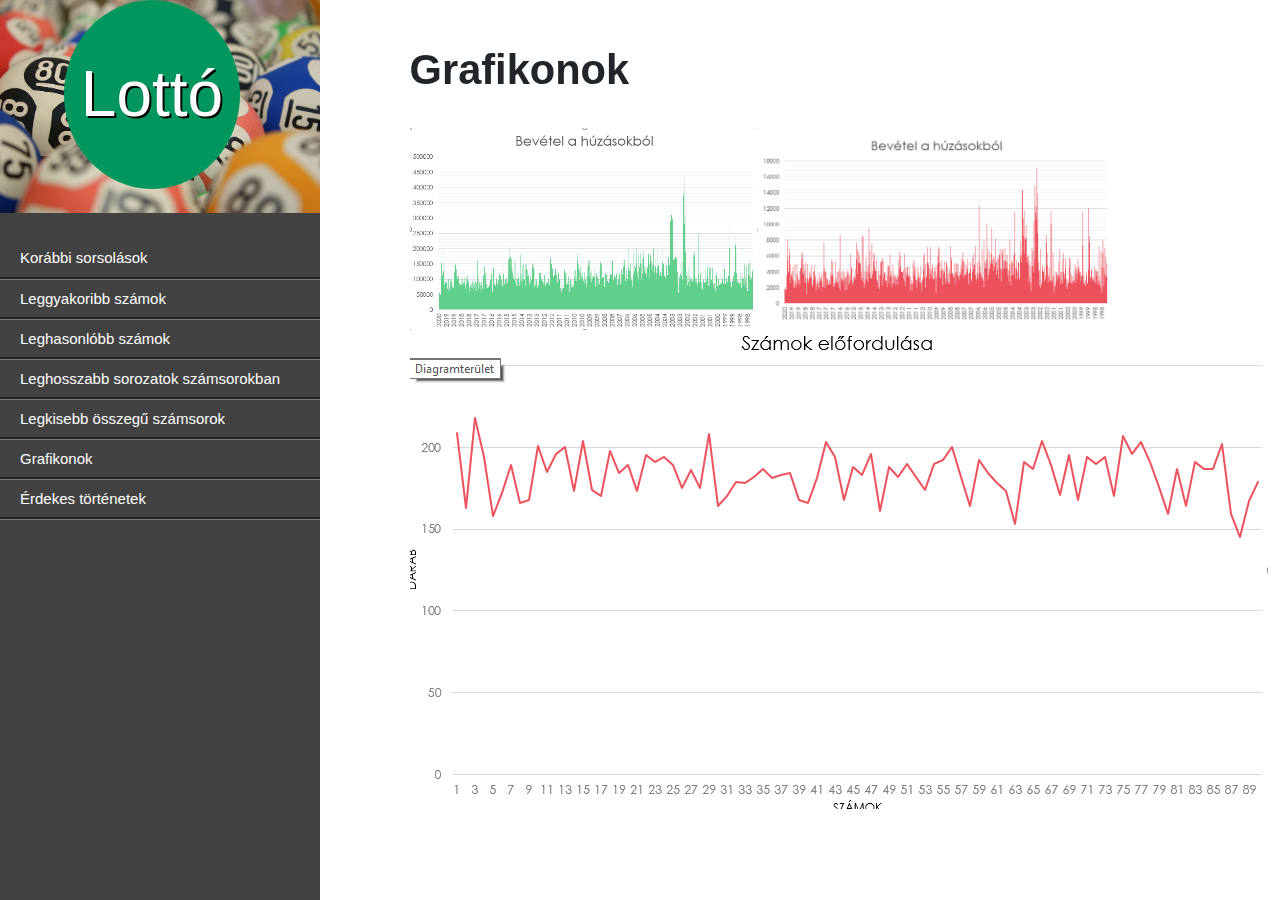
<file: Grafikonok.html>
<!DOCTYPE html>
<html lang="hu">
<head>
    <meta charset="UTF-8">
    <meta http-equiv="X-UA-Compatible" content="IE=edge">
    <meta name="viewport" content="width=device-width, initial-scale=1.0">
    <title>Grafikonok</title>
    <link rel="stylesheet" href="css/bootstrap.min (1).css">
    <link rel="stylesheet" href="css/style.css">
    <link rel="stylesheet" href="css/style4.css">
</head>



<body>
    


    <div id="container">
    
<div class="row">
        <div class="col-3"><div class="menu">                           
                                                     
            <section id="nav">
                <div>
                 <img src="img/hatter.jpg"  >  <div class="koreslotto" ><h1 id="id_0" class="lotto"> Lottó</h1></div>   
                </div>
                <table >
                    <tbody><tr>
                        <td><a href="index_1.html">Korábbi sorsolások</a></td>
                    </tr>
                    <tr>
                        <td><a href="leggyakoribb_2.html">Leggyakoribb számok</a></td>
                    </tr>
                    <tr>
                        <td><a href="Leghasonlóbb számsorok_3.html">Leghasonlóbb számok</a></td>
                    </tr>
                    <tr>
                        <td><a href="leghosszabb sorozatot.html">Leghosszabb sorozatok számsorokban</a></td>
                    </tr>
                    <tr>
                        <td><a href="legkisebb_osszegu_szamsorok.html">Legkisebb összegű számsorok</a></td>
                    </tr>
                    <tr>
                        <td><a href="Grafikonok.html">Grafikonok</a></td>
                    </tr>
                    <tr>
                        <td><a href="érdekes történetek.html">Érdekes történetek</a></td>
                    </tr>
                       </tbody></table>
            </section>

</div> 

<div class="col-9"><div class="main">

    <div id="tartalom">
        <h1 id="korábbi">Grafikonok</h1>
        <br>
            <div class="adatok">

               <img class="grafikonok" src="img/1.png" alt="1">
               <img class="grafikonok" src="img/2.png" alt="2">
               <img class="garf" src="img/3.png" alt="3">
            </div>    
    </div>
<br>
<br>

</div>
</div> <!-- 75% -->
</div>
</div>        



</body>
</html>
</file>
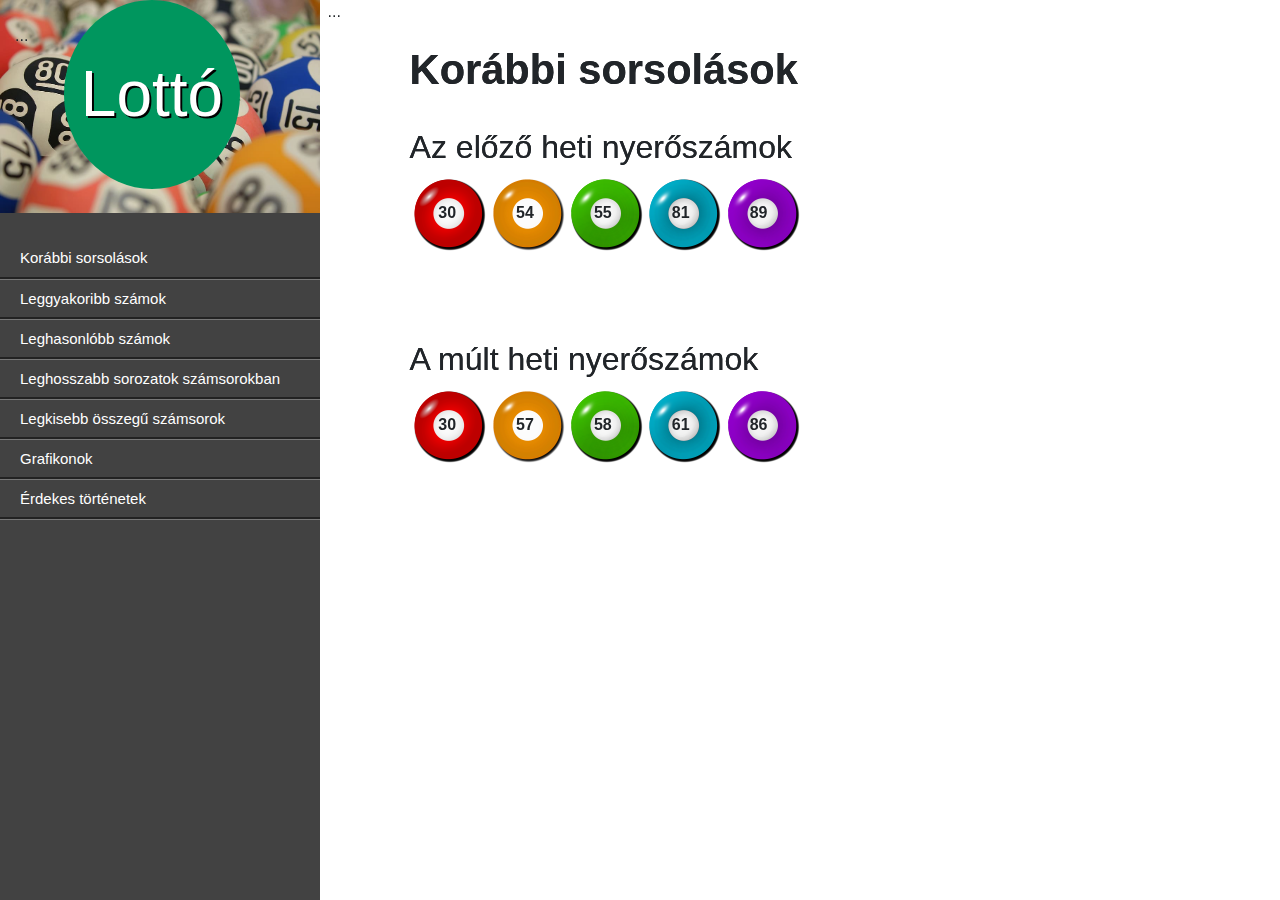
<file: index_1.html>
<!DOCTYPE html>
<html lang="hu">
<head>
    <meta charset="UTF-8">
    <meta http-equiv="X-UA-Compatible" content="IE=edge">
    <meta name="viewport" content="width=device-width, initial-scale=1.0">
    <title>Lottó</title>
    <link rel="stylesheet" href="css/bootstrap.min (1).css">
    <link rel="stylesheet" href="css/style.css">
    
</head>



<body>
    


    <div id="container">
    
<div class="row">
        <div class="col-3"><div class="menu">                           
                                                     
            <section id="nav">
                <div>
                 <img src="img/hatter.jpg"  >  <div class="koreslotto" ><h1 id="id_0" class="lotto"> Lottó</h1></div>   
                </div>
                <table >
                    <tbody><tr>
                        <td><a href="index_1.html">Korábbi sorsolások</a></td>
                    </tr>
                    <tr>
                        <td><a href="leggyakoribb_2.html">Leggyakoribb számok</a></td>
                    </tr>
                    <tr>
                        <td><a href="Leghasonlóbb számsorok_3.html">Leghasonlóbb számok</a></td>
                    </tr>
                    <tr>
                        <td><a href="leghosszabb sorozatot.html">Leghosszabb sorozatok számsorokban</a></td>
                    </tr>
                    <tr>
                        <td><a href="legkisebb_osszegu_szamsorok.html">Legkisebb összegű számsorok</a></td>
                    </tr>
                    <tr>
                        <td><a href="Grafikonok.html">Grafikonok</a></td>
                    </tr>
                    <tr>
                        <td><a href="">Érdekes történetek</a></td>
                    </tr>
                       </tbody></table>
            </section>

</div> 
</div> <!-- 25% -->
        <div class="col-9"><div class="main">

            <div id="tartalom">
                <h1 id="korábbi">Korábbi sorsolások</h1>
                <br>
                    <div class="adatok">
                        <h2>Az előző heti nyerőszámok</h2>
                            <img class="szam" src="img/golyo.png" title="30"> 
                            <img class="szam" src="img/sarga.png" title="54">
                            <img class="szam" src="img/zold.png" title="55">
                            <img class="szam" src="img/kek.png" title="81">
                            <img class="szam" src="img/lila.png" title="89">
            
                                <p class="bent">30</p> <p class="bent">54</p> <p class="bent">55</p> <p class="bent">81</p> <p class="bent">89</p>
            
                        <h2 id="ures">A múlt heti nyerőszámok</h2>
                        <img class="szam" src="img/golyo.png" title="30"> 
                        <img class="szam" src="img/sarga.png" title="57">
                        <img class="szam" src="img/zold.png" title="58">
                        <img class="szam" src="img/kek.png" title="61">
                        <img class="szam" src="img/lila.png" title="86">
                            
                                <p class="bent">30</p> <p class="bent">57</p> <p class="bent">58</p> <p class="bent">61</p> <p class="bent">86</p>
                    </div>
                
            </div>

</div>...</div> <!-- 75% -->
</div>
</div>
</body>

</div> 
</div> <!-- 25% -->
        <div class="col-9"><div class="main">

            <div id="tartalom">
                <h1 id="korábbi">Korábbi sorsolások</h1>
                <br>
                    <div class="adatok">
                        <h2>Az előző heti nyerőszámok</h2>
                            <img class="szam" src="img/golyo.png" title="30"> 
                            <img class="szam" src="img/sarga.png" title="54">
                            <img class="szam" src="img/zold.png" title="55">
                            <img class="szam" src="img/kek.png" title="81">
                            <img class="szam" src="img/lila.png" title="89">
            
                                <p class="bent">30</p> <p class="bent">54</p> <p class="bent">55</p> <p class="bent">81</p> <p class="bent">89</p>
            
                        <h2 id="ures">A múlt heti nyerőszámok</h2>
                        <img class="szam" src="img/golyo.png" title="30"> 
                        <img class="szam" src="img/sarga.png" title="57">
                        <img class="szam" src="img/zold.png" title="58">
                        <img class="szam" src="img/kek.png" title="61">
                        <img class="szam" src="img/lila.png" title="86">
                            
                                <p class="bent">30</p> <p class="bent">57</p> <p class="bent">58</p> <p class="bent">61</p> <p class="bent">86</p>
                    </div>
                
            </div>

</div>...</div> <!-- 75% -->
</div>
</div>
</body>
</html>
</file>
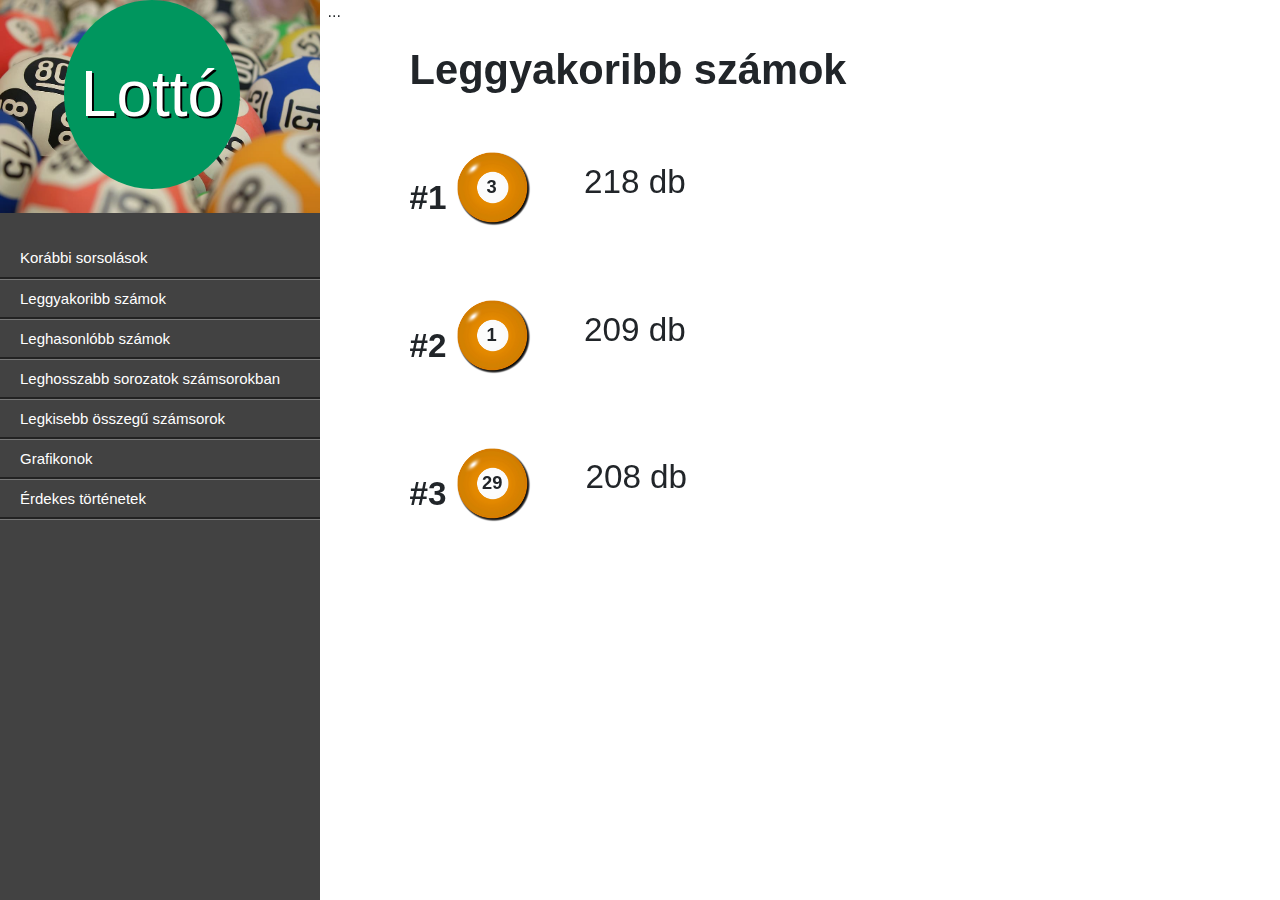
<file: leggyakoribb_2.html>
<!DOCTYPE html>
<html lang="hu">
<head>
    <meta charset="UTF-8">
    <meta http-equiv="X-UA-Compatible" content="IE=edge">
    <meta name="viewport" content="width=device-width, initial-scale=1.0">
    <title>leggyakoribb</title>
    <link rel="stylesheet" href="css/bootstrap.min (1).css">
    <link rel="stylesheet" href="css/style.css">
    <link rel="stylesheet" href="css/style2.css">
</head>



<body>
    


    <div id="container">
    
<div class="row">
        <div class="col-3"><div class="menu">                           
                                                     
            <section id="nav">
                <div>
                 <img src="img/hatter.jpg"  >  <div class="koreslotto" ><h1 id="id_0" class="lotto"> Lottó</h1></div>   
                </div>
                <table >
                    <tbody><tr>
                        <td><a href="index_1.html">Korábbi sorsolások</a></td>
                    </tr>
                    <tr>
                        <td><a href="leggyakoribb_2.html">Leggyakoribb számok</a></td>
                    </tr>
                    <tr>
                        <td><a href="Leghasonlóbb számsorok_3.html">Leghasonlóbb számok</a></td>
                    </tr>
                    <tr>
                        <td><a href="leghosszabb sorozatot.html">Leghosszabb sorozatok számsorokban</a></td>
                    </tr>
                    <tr>
                        <td><a href="legkisebb_osszegu_szamsorok.html">Legkisebb összegű számsorok</a></td>
                    </tr>
                    <tr>
                        <td><a href="Grafikonok.html">Grafikonok</a></td>
                    </tr>
                    <tr>
                        <td><a href="érdekes történetek.html">Érdekes történetek</a></td>
                    </tr>
                       </tbody></table>
            </section>

</div> 
</div> <!-- 25% -->
        <div class="col-9"><div class="main">

              <main>
                     <div id="tartalom">
                         <div ><h1 id="korábbi">Leggyakoribb számok</h1></div>
                         <br>
                         <div class="sor1">
                             <h1  class="elso kep"> #1 </h1> <img class="golyo" src="img/sarga.png">
                             <p class="fajta">3</p>
                             <p class="db">218 db</p>
                         </div>
                         <div class="sor2">
                             <h1 class="masodik kep">#2</h1><img class="golyo" src="img/sarga.png">
                             <p class="fajta">1</p> 
                             <p class="db">209 db</p>
                         </div>
                         <div class="sor3">
                             <h1 class="harmadik kep">#3</h1><img class="golyo" src="img/sarga.png">
                             <p class="fajta elhelyezes">29</p>
                             <p class="db elhelyezes2">208 db</p>
                         </div>
                     </div>
                 </main>

</div>...</div> <!-- 75% -->
      </div>
</div>
</body>
</html>
</file>
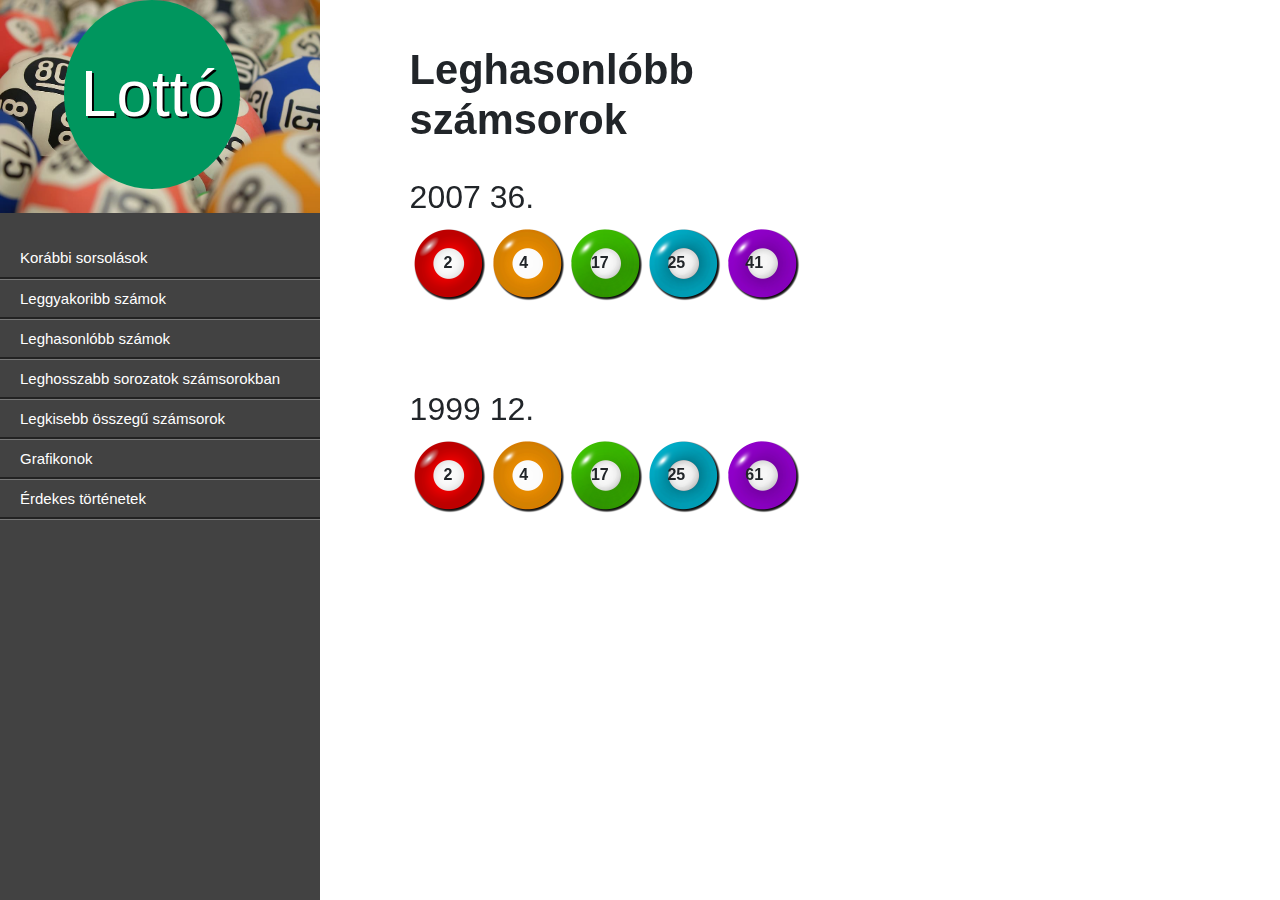
<file: Leghasonlóbb számsorok_3.html>
<!DOCTYPE html>
<html lang="hu">
<head>
    <meta charset="UTF-8">
    <meta http-equiv="X-UA-Compatible" content="IE=edge">
    <meta name="viewport" content="width=device-width, initial-scale=1.0">
    <title>Leghasonlóbb számsorok</title>
    <link rel="stylesheet" href="css/bootstrap.min (1).css">
    <link rel="stylesheet" href="css/style.css">
    <link rel="stylesheet" href="css/style3.css">
    
    
</head>

<body>

       <div class="row">
              <div class="col-3"><div class="menu">                           
                                                           
                  <section id="nav">
                      <div>
                       <img src="img/hatter.jpg"  >  <div class="koreslotto" ><h1 id="id_0" class="lotto"> Lottó</h1></div>   
                      </div>
                      <table >
                          <tbody><tr>
                              <td><a href="index_1.html">Korábbi sorsolások</a></td>
                          </tr>
                          <tr>
                              <td><a href="leggyakoribb_2.html">Leggyakoribb számok</a></td>
                          </tr>
                          <tr>
                              <td><a href="Leghasonlóbb számsorok_3.html">Leghasonlóbb számok</a></td>
                          </tr>
                          <tr>
                              <td><a href="leghosszabb sorozatot.html">Leghosszabb sorozatok számsorokban</a></td>
                          </tr>
                          <tr>
                              <td><a href="legkisebb_osszegu_szamsorok.html">Legkisebb összegű számsorok</a></td>
                          </tr>
                          <tr>
                              <td><a href="Grafikonok.html">Grafikonok</a></td>
                          </tr>
                          <tr>
                              <td><a href="érdekes történetek.html">Érdekes történetek</a></td>
                          </tr>
                             </tbody></table>
                  </section>
      
      </div> 
      </div> <!-- 25% -->
      <div id="tartalom">
       <h1 id="korábbi">  Leghasonlóbb <br> számsorok</h1>
       <br>
       <h2>2007 36.</h2>
       <div id="adatok">
           <img class="szam" src="img/golyo.png" title="sorsolas">
           <img class="szam" src="img/sarga.png" title="sorsolas">
           <img class="szam" src="img/zold.png" title="sorsolas">
           <img class="szam" src="img/kek.png" title="sorsolas">
           <img class="szam" src="img/lila.png" title="sorsolas">
   
           <p class="bent" id="bent1">2</p> <p class="bent" id="bent2">4</p> <p class="bent" id="bent3">17</p> <p class="bent" id="bent4">25</p> <p class="bent" id="bent5">41</p>
   
       </div>
       <h2 id="ures">1999 12.</h2>
       <div id="adatok">
              <img class="szam" src="img/golyo.png" title="sorsolas">
           <img class="szam" src="img/sarga.png" title="sorsolas">
           <img class="szam" src="img/zold.png" title="sorsolas">
           <img class="szam" src="img/kek.png" title="sorsolas">
           <img class="szam" src="img/lila.png" title="sorsolas">
   
           <p class="bent" id="bent1">2</p> <p class="bent" id="bent2">4</p> <p class="bent" id="bent3">17</p> <p class="bent" id="bent4">25</p> <p class="bent" id="bent5">61</p>
   
   </div>
       
   
   </div>


</body>
</html>
</file>
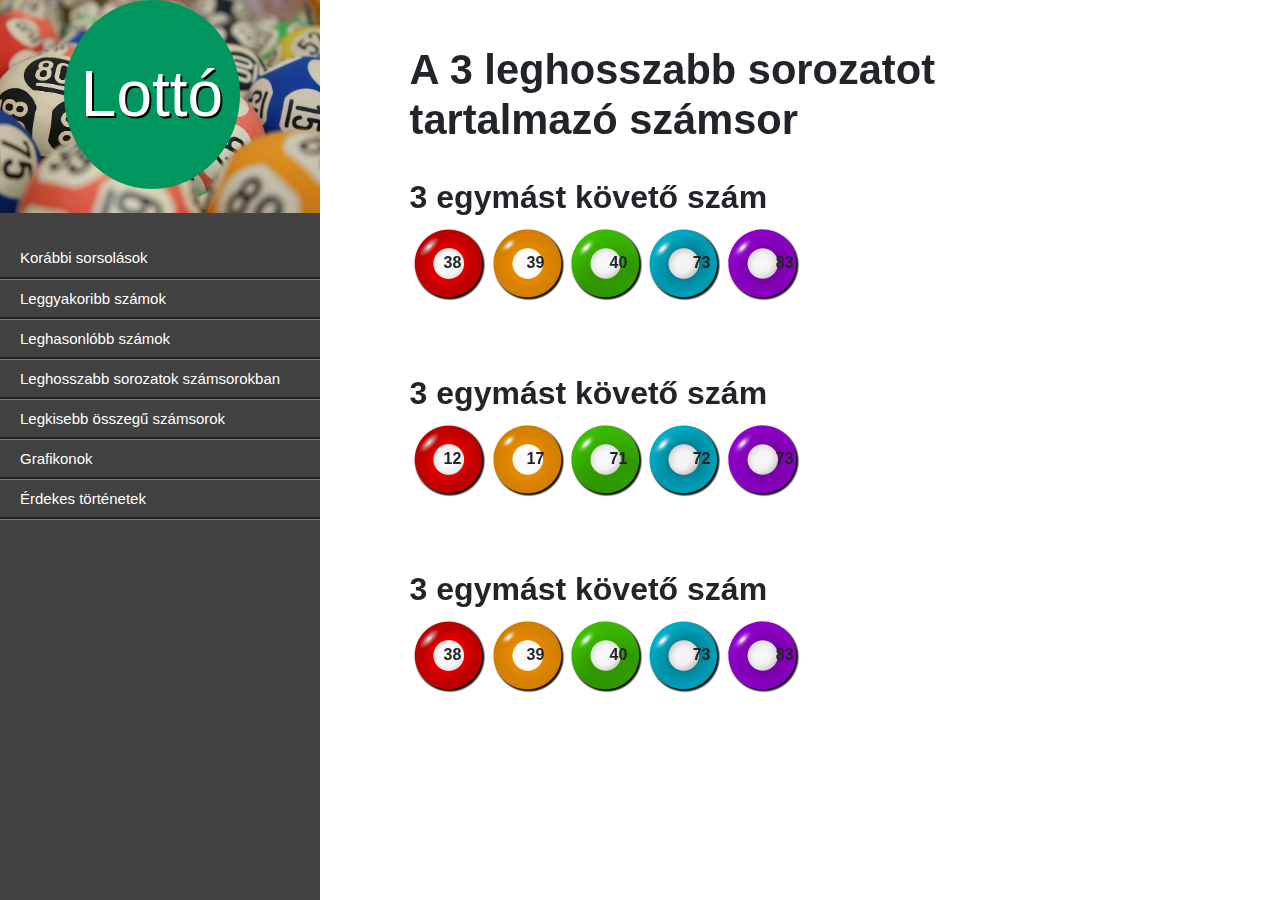
<file: leghosszabb sorozatot.html>
<!DOCTYPE html>
<html lang="hu">
<head>
    <meta charset="UTF-8">
    <meta http-equiv="X-UA-Compatible" content="IE=edge">
    <meta name="viewport" content="width=device-width, initial-scale=1.0">
    <title>A 3 Leghosszabb sorozatot tartalmazó számsor</title>
    <link rel="stylesheet" href="css/bootstrap.min (1).css">
    <link rel="stylesheet" href="css/style.css">
    <link rel="stylesheet" href="css/style4.css">
    
    
</head>

<body>

       <div class="row">
              <div class="col-3"><div class="menu">                           
                                                           
                  <section id="nav">
                      <div>
                       <img src="img/hatter.jpg"  >  <div class="koreslotto" ><h1 id="id_0" class="lotto"> Lottó</h1></div>   
                      </div>
                      <table >
                          <tbody><tr>
                              <td><a href="index_1.html">Korábbi sorsolások</a></td>
                          </tr>
                          <tr>
                              <td><a href="leggyakoribb_2.html">Leggyakoribb számok</a></td>
                          </tr>
                          <tr>
                              <td><a href="Leghasonlóbb számsorok_3.html">Leghasonlóbb számok</a></td>
                          </tr>
                          <tr>
                              <td><a href="leghosszabb sorozatot.html">Leghosszabb sorozatok számsorokban</a></td>
                          </tr>
                          <tr>
                              <td><a href="legkisebb_osszegu_szamsorok.html">Legkisebb összegű számsorok</a></td>
                          </tr>
                          <tr>
                              <td><a href="Grafikonok.html">Grafikonok</a></td>
                          </tr>
                          <tr>
                              <td><a href="érdekes történetek.html">Érdekes történetek</a></td>
                          </tr>
                             </tbody></table>
                  </section>
      
      </div> 
      </div> <!-- 25% -->
    

    





<div id="tartalom">

       <h1 id="korábbi">A 3 leghosszabb sorozatot <br> tartalmazó számsor</h1>
       <br>
   
           <h2>3 egymást követő szám</h2>
   
       <div id="adatok">
              <img class="szam" src="img/golyo.png" title="sorsolas"> 
              <img class="szam" src="img/sarga.png" title="sorsolas">
              <img class="szam" src="img/zold.png" title="sorsolas">
              <img class="szam" src="img/kek.png" title="sorsolas">
              <img class="szam" src="img/lila.png" title="sorsolas">
   
               <p class="bent">38</p> <p class="bent">39</p> <p class="bent">40</p> <p class="bent">73</p> <p class="bent">83</p>
       </div>
   
       <br><br><br><br><br><br>
   
           <h2 id="masodik">3 egymást követő szám</h2>
   
       <div id="adatok">
              <img class="szam" src="img/golyo.png" title="sorsolas"> 
              <img class="szam" src="img/sarga.png" title="sorsolas">
              <img class="szam" src="img/zold.png" title="sorsolas">
              <img class="szam" src="img/kek.png" title="sorsolas">
              <img class="szam" src="img/lila.png" title="sorsolas">
   
               <p class="bent">12</p> <p class="bent">17</p> <p class="bent">71</p> <p class="bent">72</p> <p class="bent">73</p>
       </div>
   
       <br><br><br><br><br><br> 
   
           <h2 id="harmadik">3 egymást követő szám</h2>
   
       <div id="adatok">
             <img class="szam" src="img/golyo.png" title="sorsolas"> 
              <img class="szam" src="img/sarga.png" title="sorsolas">
              <img class="szam" src="img/zold.png" title="sorsolas">
              <img class="szam" src="img/kek.png" title="sorsolas">
              <img class="szam" src="img/lila.png" title="sorsolas">
               
               <p class="bent">38</p> <p class="bent">39</p> <p class="bent">40</p> <p class="bent">73</p> <p class="bent">83</p>
        </div>       
   </div>

</body>
</html>
</file>
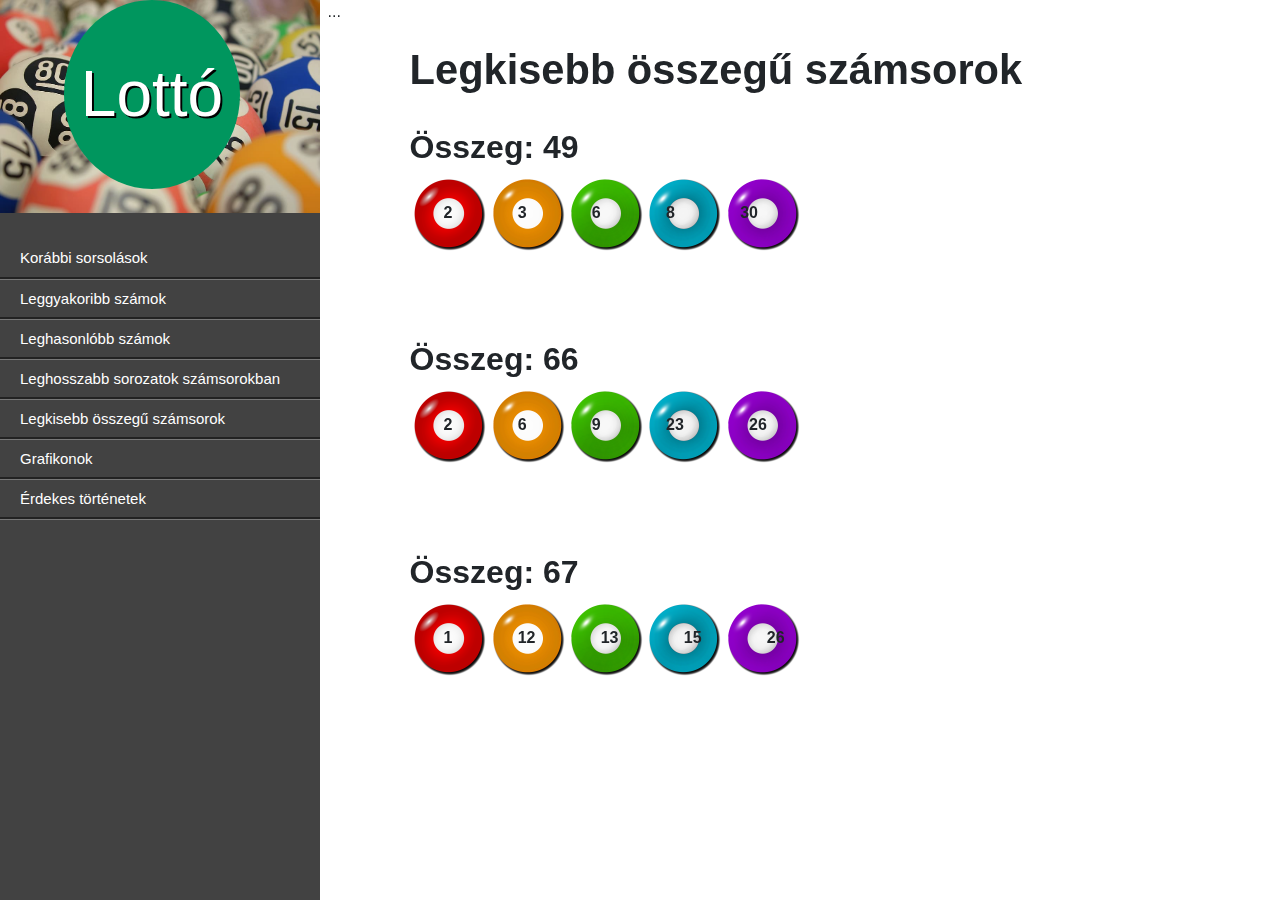
<file: legkisebb_osszegu_szamsorok.html>
<!DOCTYPE html>
<html lang="hu">
<head>
    <meta charset="UTF-8">
    <meta http-equiv="X-UA-Compatible" content="IE=edge">
    <meta name="viewport" content="width=device-width, initial-scale=1.0">
    <title>Legkisebb összegű számsorok</title>
    <link rel="stylesheet" href="css/bootstrap.min (1).css">
    <link rel="stylesheet" href="css/style.css">
    <link rel="stylesheet" href="css/style4.css">
</head>



<body>
    


    <div id="container">
    
<div class="row">
        <div class="col-3"><div class="menu">                           
                                                     
            <section id="nav">
                <div>
                 <img src="img/hatter.jpg"  >  <div class="koreslotto" ><h1 id="id_0" class="lotto"> Lottó</h1></div>   
                </div>
                <table >
                    <tbody><tr>
                        <td><a href="index_1.html">Korábbi sorsolások</a></td>
                    </tr>
                    <tr>
                        <td><a href="leggyakoribb_2.html">Leggyakoribb számok</a></td>
                    </tr>
                    <tr>
                        <td><a href="Leghasonlóbb számsorok_3.html">Leghasonlóbb számok</a></td>
                    </tr>
                    <tr>
                        <td><a href="leghosszabb sorozatot.html">Leghosszabb sorozatok számsorokban</a></td>
                    </tr>
                    <tr>
                        <td><a href="legkisebb_osszegu_szamsorok.html">Legkisebb összegű számsorok</a></td>
                    </tr>
                    <tr>
                        <td><a href="Grafikonok.html">Grafikonok</a></td>
                    </tr>
                    <tr>
                        <td><a href="érdekes történetek.html">Érdekes történetek</a></td>
                    </tr>
                       </tbody></table>
            </section>

</div> 
</div> <!-- 25% -->
        <div class="col-9"><div class="main">

            <div id="tartalom">
                <h1 id="korábbi">Legkisebb összegű számsorok</h1>
                <br>
                    <div class="adatok">

                    <div>
                        <h2>Összeg: 49</h2>
                            <img class="szam" src="img/golyo.png" title="2"> 
                            <img class="szam" src="img/sarga.png" title="3">
                            <img class="szam" src="img/zold.png" title="6">
                            <img class="szam" src="img/kek.png" title="8">
                            <img class="szam" src="img/lila.png" title="30">
            
                                <p class="bent">2</p>
                                <p class="bent">3</p>     
                                <p class="bent">6</p> 
                                <p class="bent">8</p> 
                                <p class="bent">30</p>

                    </div>

                    <div>
            
                        <h2 id="ures">Összeg: 66 </h2>
                        <img class="szam" src="img/golyo.png" title="2"> 
                        <img class="szam" src="img/sarga.png" title="6">
                        <img class="szam" src="img/zold.png" title="9">
                        <img class="szam" src="img/kek.png" title="23">
                        <img class="szam" src="img/lila.png" title="26">
                            
                            <p class="bent">2</p> 
                            <p class="bent">6</p> 
                            <p class="bent">9</p> 
                            <p class="bent">23</p> 
                            <p class="bent">26</p>

                    </div>


                    <div>

                        <h2 id="ures">Összeg: 67 </h2>
                        <img class="szam" src="img/golyo.png" title="1"> 
                        <img class="szam" src="img/sarga.png" title="12">
                        <img class="szam" src="img/zold.png" title="13">
                        <img class="szam" src="img/kek.png" title="15">
                        <img class="szam" src="img/lila.png" title="26">
                                    
                            <p class="bent">1</p> 
                            <p class="bent">12</p> 
                            <p class="bent">13</p> 
                            <p class="bent">15</p> 
                            <p class="bent">26</p>    

                    </div>

                    </div>



                
            </div>

</div>...</div> <!-- 75% -->
      </div>
</div>
</body>
</html>
</file>
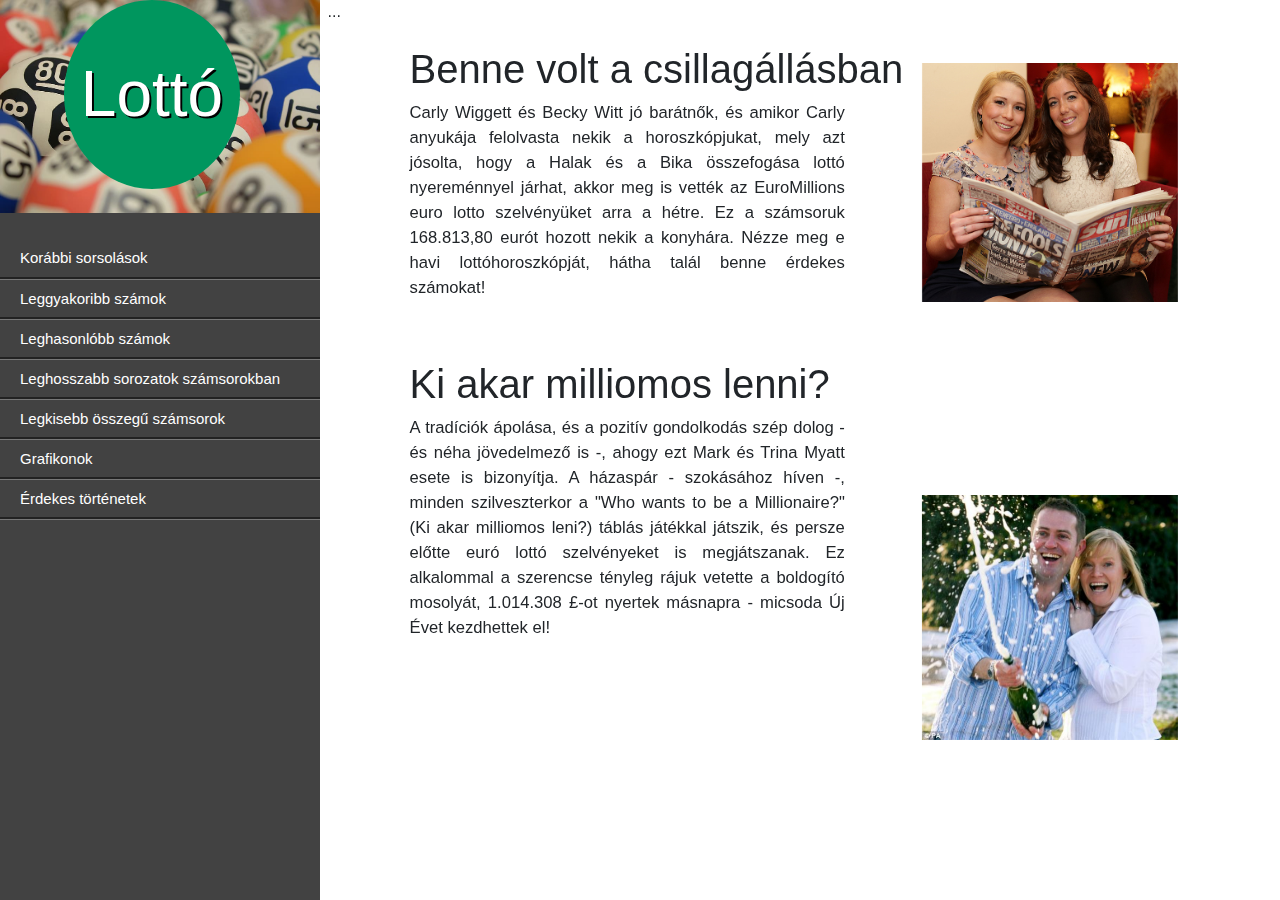
<file: érdekes történetek.html>
<!DOCTYPE html>
<html lang="hu">
<head>
    <meta charset="UTF-8">
    <meta http-equiv="X-UA-Compatible" content="IE=edge">
    <meta name="viewport" content="width=device-width, initial-scale=1.0">
    <title>Érdekes történetek</title>
    <link rel="stylesheet" href="css/bootstrap.min (1).css">
    <link rel="stylesheet" href="css/style.css">
    
</head>



<body>
    


    <div id="container">
    
<div class="row">
        <div class="col-3"><div class="menu">                           
                                                     
            <section id="nav">
                <div>
                 <img src="img/hatter.jpg"  >  <div class="koreslotto" ><h1 id="id_0" class="lotto"> Lottó</h1></div>   
                </div>
                <table >
                    <tbody><tr>
                        <td><a href="index_1.html">Korábbi sorsolások</a></td>
                    </tr>
                    <tr>
                        <td><a href="leggyakoribb_2.html">Leggyakoribb számok</a></td>
                    </tr>
                    <tr>
                        <td><a href="Leghasonlóbb számsorok_3.html">Leghasonlóbb számok</a></td>
                    </tr>
                    <tr>
                        <td><a href="leghosszabb sorozatot.html">Leghosszabb sorozatok számsorokban</a></td>
                    </tr>
                    <tr>
                        <td><a href="legkisebb_osszegu_szamsorok.html">Legkisebb összegű számsorok</a></td>
                    </tr>
                    <tr>
                        <td><a href="Grafikonok.html">Grafikonok</a></td>
                    </tr>
                    <tr>
                        <td><a href="érdekes történetek.html">Érdekes történetek</a></td>
                    </tr>
                       </tbody></table>
            </section>

</div> 
</div> <!-- 25% -->
        <div class="col-9"><div class="main">

            <div id="tartalom">
            <h1>Benne volt a csillagállásban</h1>
                <p class="erdekes">Carly Wiggett és Becky Witt jó barátnők, és amikor Carly anyukája felolvasta nekik a horoszkópjukat, mely azt jósolta, hogy a Halak és a Bika összefogása lottó nyereménnyel járhat, akkor meg is vették az EuroMillions euro lotto szelvényüket arra a hétre. Ez a számsoruk 168.813,80 eurót hozott nekik a konyhára. Nézze meg e havi lottóhoroszkópját, hátha talál benne érdekes számokat!</p> 
            
            <img id="nyero1" src="img/nyerő1.jpg" alt="">
                
            <h1 id="erdekcim">Ki akar milliomos lenni?</h1>
                <p class="erdekes">A tradíciók ápolása, és a pozitív gondolkodás szép dolog - és néha jövedelmező is -, ahogy ezt Mark és Trina Myatt esete is bizonyítja. A házaspár - szokásához híven -, minden szilveszterkor a "Who wants to be a Millionaire?" (Ki akar milliomos leni?) táblás játékkal játszik, és persze előtte euró lottó szelvényeket is megjátszanak. Ez alkalommal a szerencse tényleg rájuk vetette a boldogító mosolyát, 1.014.308 £-ot nyertek másnapra - micsoda Új Évet kezdhettek el!</p>

            <img id="nyero2" src="img/nyerő2.jpg" alt="">
            </div>

</div>...</div> <!-- 75% -->
</div>
</div>
</body>
</html>
</file>
<file: css/style.css>
html {
  scroll-behavior: smooth;
}
#nav {
  position: fixed;
  left: 0;
  width: 25%;
  height: 100%;
  background-color: #424242;
  
}
#nav img {
  width: 100%;
  position: absolute;
  top: 0px; 
left: 0px; 
z-index: -1;
}
#nav td {
  height: 40px; 
  border-bottom: #777777  groove;
  padding: 0 0 0 20px;
  width: 20%;
  
  
}
#nav td a {
  text-decoration: none;
  color: white;
}
#main {
  position: fixed;
  right: 0;
  height: 100%;
  width: 75%;
}
body{
  width: 100%;
}



.menu {
    width: 25%;
    float: left;
  }
  .main {
    width: 75%;
    float: right;
  }

.golyo{
    width: 25%;
    height: auto;
}


  #container{
    width: 100%;
  }


  
.col-3 {width: 25%;}

.col-9 {width: 75%;}


table{
  margin-top: 50px;
  font-size: 15px;
}

td{
  border-bottom: groove
  #777777;
  height: 60px;
}
.lotto{
      font-size: 30px;
      text-shadow: 2px 2px #000;
      font-size:5vw;
      text-align: center;
   ;}


#id_0 {text-align: center;
  position: relative;
  border-radius: 50%;
  width: 55%;
  height: auto;
  padding-bottom: 17.5%;
  padding-top: 17.5%;
  margin-left: 20%;
 
  background-color: #00965E; 
     color:#ffffff;
     

     
    
    
  }

  .bent{
    top: 100%;
    left: -48.6%;
    float: left;
    position: relative;
    font-weight: bold;
    transform: translateY(100%);
    margin-left: 6.9%;
    font-size: 1.25vw;
    margin-top: 0.3%;
    
}
hr{
  border-color: black;
  margin-right: 20%;
}

#ures{
  margin-top: 20%;
}

.szam{
  width: 9%;
  float: left;
padding: 0.2%;
  margin-bottom: 7%;
  min-width: 1vw;
}

#adatok:after{
  display: fixed;
  clear: both;
}

#tartalom{
  position: fixed;
  left: 32%;
  top: 5%;
  font-size: 1.3vw;
}

#korábbi{
  font-weight: bold;
  font-size: 250%;
}

.grafikonok{
  width:40%;
}
.graf{
  width: 25px;
}

.kep{
  font-size: 200%;
}

.erdekes{
  text-align: justify;
  padding-right: 50%;
}
#erdekcim{
  padding-top: 5%;
}

#nyero1{
  position: fixed;
  left: 72%;
  top: 7%;
  width: 20%;
}

#nyero2{
    position: fixed;
    left : 72%;
    top : 55%;
    width : 20%;
}
</file>
<file: css/style4.css>
#nav {
     position: fixed;
     left: 0;
     width: 25%;
     height: 100%;
     background-color: #424242;
     
   }
   #nav img {
     width: 100%;
     position: absolute;
     top: 0px; 
   left: 0px; 
   z-index: -1;
   }
   #nav td {
     height: 40px; 
     border-bottom: #777777  groove;
     padding: 0 0 0 20px;
     width: 20%;
     
     
   }
   #nav td a {
     text-decoration: none;
     color: white;
   }
   #main {
     position: fixed;
     right: 0;
     height: 100%;
     width: 75%;
   }
   body{
     width: 100%;
   }
   
   
   
   .menu {
       width: 25%;
       float: left;
     }
     .main {
       width: 75%;
       float: right;
     }
   
   .golyo{
       width: 25%;
       height: auto;
   }
   
   
     #container{
       width: 100%;
     }
   
   
     
   .col-3 {width: 25%;}
   
   .col-9 {width: 75%;}
   
   
   table{
     margin-top: 50px;
   }
   
   td{
     border-bottom: groove
     #777777;
     height: 60px;
   }
   .lotto{
         font-size: 30px;
         text-shadow: 2px 2px #000;
         font-size:5vw;
         text-align: center;
      ;}
   
   
   #id_0 {text-align: center;
     position: relative;
     border-radius: 50%;
     width: 55%;
     height: auto;
     padding-bottom: 17.5%;
     padding-top: 17.5%;
     margin-left: 20%;
    
     background-color: #00965E; 
        color:#ffffff;
        
   
        
       
       
     }
   
     .bent{
       top: 100%;
       position: relative;
       font-weight: bold; 
       transform: translateY(100%);
       margin-left: 7.5%;
       font-size: 1.25vw;
       
       
   }
   hr{
     border-color: black;
     margin-right: 20%;
   }
   
   #ures{
     margin-top: 20%;
   }
   
   .szam{
     width: 9%;
     float: left;
     padding: -0.1%;
     margin-bottom: 7%;
     min-width: 1vw;
   
   }
   
   #adatok:after{
     display: fixed;
     clear: both;
   }
   
   #tartalom{
     position: fixed;
     left: 32%;
     top: 5%;
     font-size: 1.3vw;
   }

   #masodik{
        margin-right: 15%;
   }

   h2{
     font-weight: bold;
   }
#kep1{
  margin-left: 500px;
  width: 30%;
  height: 10%;
}
#kep2{
  margin-left: 500px;
  width: 30%;
  height: 10%;
}
#kep3{
  margin-left: 500px;
  width: 100px;
  height: 10%;
}
</file>
<file: css/style2.css>
#nav {
  position: fixed;
  left: 0;
  width: 25%;
  height: 100%;
  background-color: #424242;
  
}
#nav img {
  width: 100%;
  position: absolute;
  top: 0px; 
left: 0px; 
z-index: -1;
}
#nav td {
  height: 40px; 
  border-bottom: #777777  groove;
  padding: 0 0 0 20px;
  width: 20%;
  
  
}
#nav td a {
  text-decoration: none;
  color: white;
}
#main {
  position: fixed;
  right: 0;
  height: 100%;
  width: 75%;
}
body{
  width: 100%;
}



.menu {
    width: 25%;
    float: left;
  }
  .main {
    width: 75%;
    float: right;
  }

.golyo{
    width: 25%;
    height: auto;
}


  #container{
    width: 100%;
  }


  
.col-3 {width: 25%;}

.col-9 {width: 75%;}


table{
  margin-top: 50px;
}

td{
  border-bottom: groove
  #777777;
  height: 60px;
}
.lotto{
      font-size: 30px;
      text-shadow: 2px 2px #000;
      font-size:5vw;
      text-align: center;
   ;}


#id_0 {text-align: center;
  position: relative;
  border-radius: 50%;
  width: 55%;
  height: auto;
  padding-bottom: 17.5%;
  padding-top: 17.5%;
  margin-left: 20%;
 
  background-color: #00965E; 
     color:#ffffff;
     

     
    
    
  }

  .golyo{
    width: 6vw;
    float: left;
    position: relative;
    left: 3.5vw;
    top: -6vw;
}

.fajta{
    float: left;
    position: relative;
    top: -4.1vw;
    font-weight: bold;
    font-size: 110%;
}
.db{
    top: -5.4vw;
    left: 20%;
    position: relative;
    font-size: 200%;
}

.elhelyezes{
    left: -1%;
}
.elhelyezes2{
    left: 18%
}



#bold{
  font-weight: bold;
}
 



.harmadik{
font-weight: bold;
margin-top: 50px;
}

.masodik{
  font-weight: bold;
  margin-top: 50px;
}

.elso{
  font-weight: bold;
  margin-top: 50px;
}
</file>
<file: css/style3.css>
#ur{
     margin-top: 5%;
 }
 
 #bent1{
     left: -32.65vw;
    
 }
 
 #bent2{
     left: -32.1vw;
    
 }
 
 #bent3{
     left: -31.9vw;
    
 }
 
 #bent4{
     left: -32vw;
     
 }
 
 #bent5{
     left: -32vw;
   
 }
</file>
